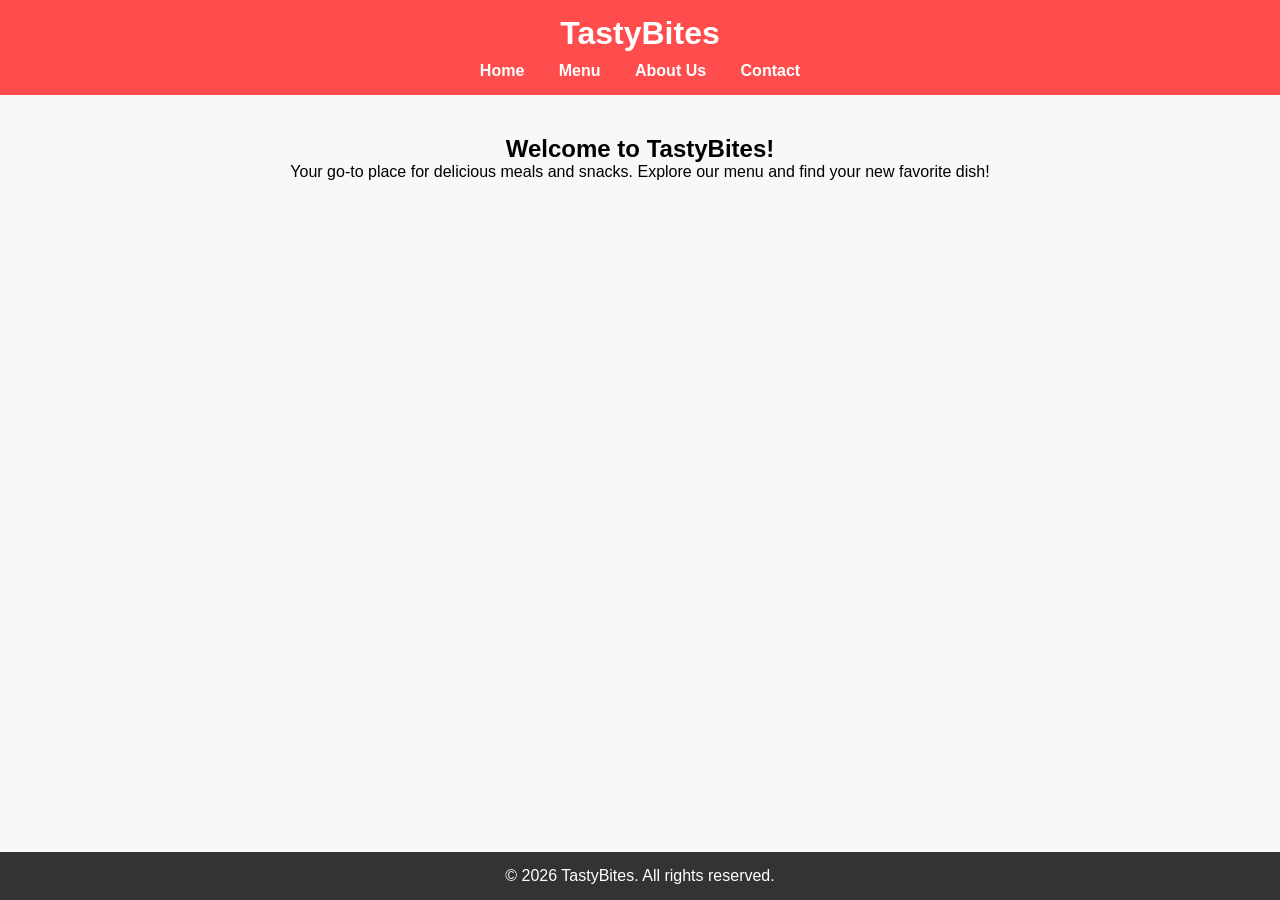
<file: index.html>
<!DOCTYPE html>
<html lang="en">
<head>
    <meta charset="UTF-8">
    <meta name="viewport" content="width=device-width, initial-scale=1.0">
    <title>TastyBites</title>
    <link rel="stylesheet" href="./css/style.css">
</head>
<body>
    <header>
        <h1>TastyBites</h1>
        <nav>
            <ul>
                <li><a href="index.html">Home</a></li>
                <li><a href="menu.html">Menu</a></li>
                <li><a href="about.html">About Us</a></li>
                <li><a href="contact.html">Contact</a></li>
            </ul>
        </nav>
    </header>

    <section id="home">
        <h2>Welcome to TastyBites!</h2>
        <p>Your go-to place for delicious meals and snacks. Explore our menu and find your new favorite dish!</p>
    </section>

    <footer>
        <p>&copy; 2026 TastyBites. All rights reserved.</p>
    </footer>
</body>
</html>
</file>
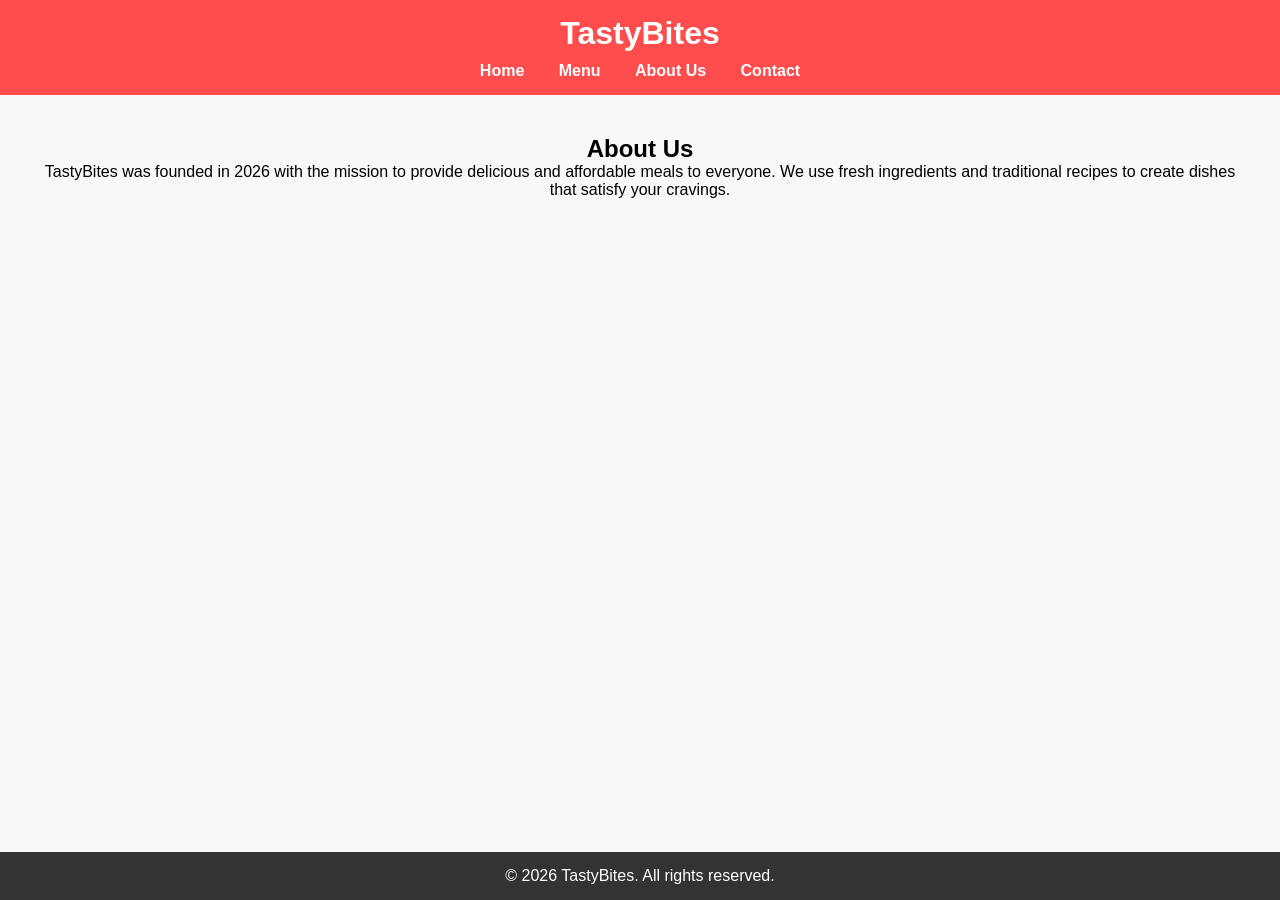
<file: about.html>
<!DOCTYPE html>
<html lang="en">
<head>
    <meta charset="UTF-8">
    <meta name="viewport" content="width=device-width, initial-scale=1.0">
    <title>About Us</title>
    <link rel="stylesheet" href="./css/style.css">
</head>
<body>
    <header>
        <h1>TastyBites</h1>
        <nav>
            <ul>
                <li><a href="index.html">Home</a></li>
                <li><a href="menu.html">Menu</a></li>
                <li><a href="about.html">About Us</a></li>
                <li><a href="contact.html">Contact</a></li>
            </ul>
        </nav>
    </header>

    <section id="about">
        <h2>About Us</h2>
        <p>TastyBites was founded in 2026 with the mission to provide delicious and affordable meals to everyone. We use fresh ingredients and traditional recipes to create dishes that satisfy your cravings.</p>
    </section>

    <footer>
        <p>&copy; 2026 TastyBites. All rights reserved.</p>
    </footer>
</body>
</html>
</file>
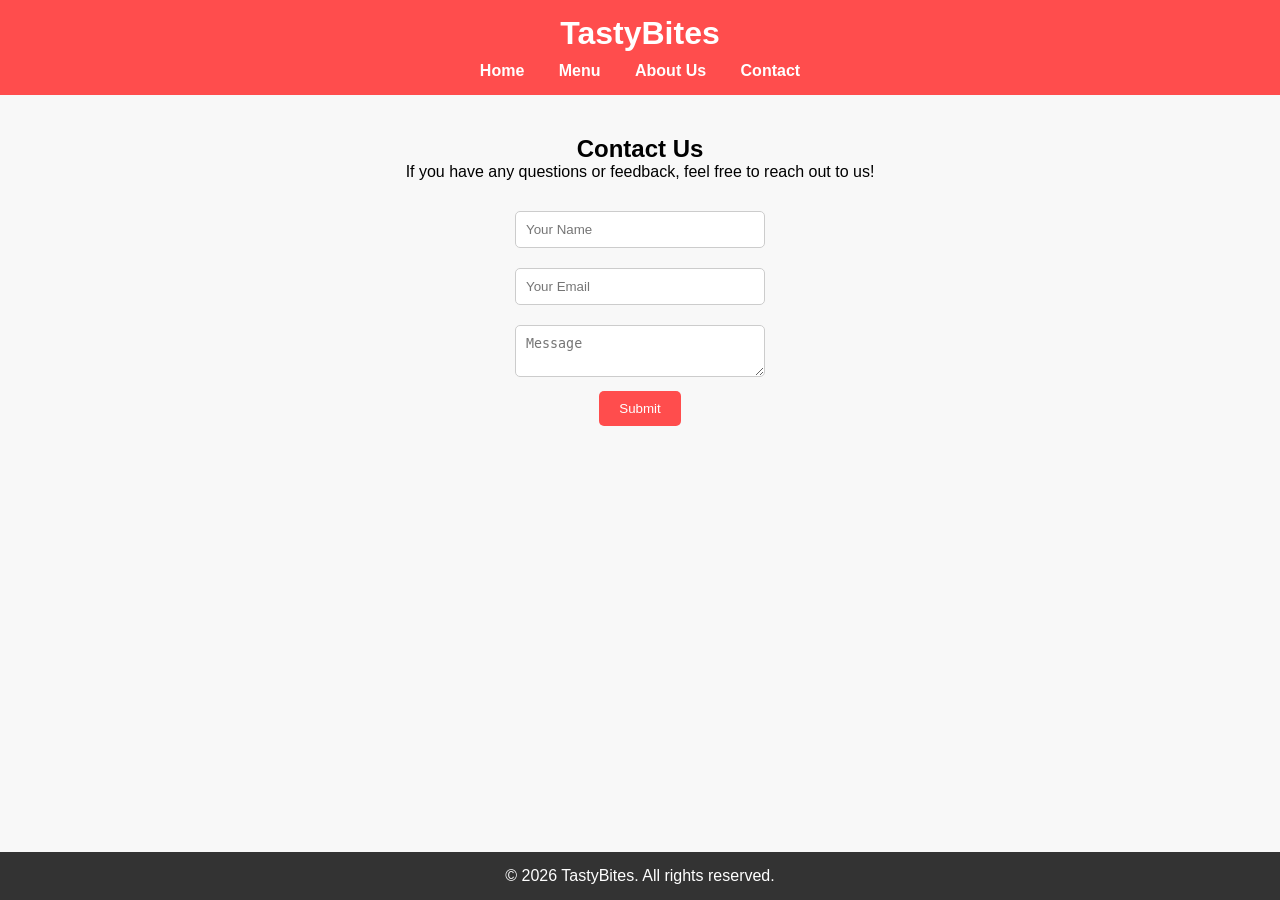
<file: contact.html>
<!DOCTYPE html>
<html lang="en">

<head>
    <meta charset="UTF-8">
    <meta name="viewport" content="width=device-width, initial-scale=1.0">
    <title>Contact Us</title>
    <link rel="stylesheet" href="./css/style.css">
</head>

<body>
    <header>
        <h1>TastyBites</h1>
        <nav>
            <ul>
                <li><a href="index.html">Home</a></li>
                <li><a href="menu.html">Menu</a></li>
                <li><a href="about.html">About Us</a></li>
                <li><a href="contact.html">Contact</a></li>
            </ul>
        </nav>
    </header>

    <section id="contact">
        <h2>Contact Us</h2>
        <p>If you have any questions or feedback, feel free to reach out to us!</p>
        <form>
            <input type="text" placeholder="Your Name"><br>
            <input type="email" placeholder="Your Email"><br>
            <textarea placeholder="Message"></textarea><br>
            <button>Submit</button>
        </form>


    </section>

    <footer>
        <p>&copy; 2026 TastyBites. All rights reserved.</p>
    </footer>

</body>

</html>
</file>
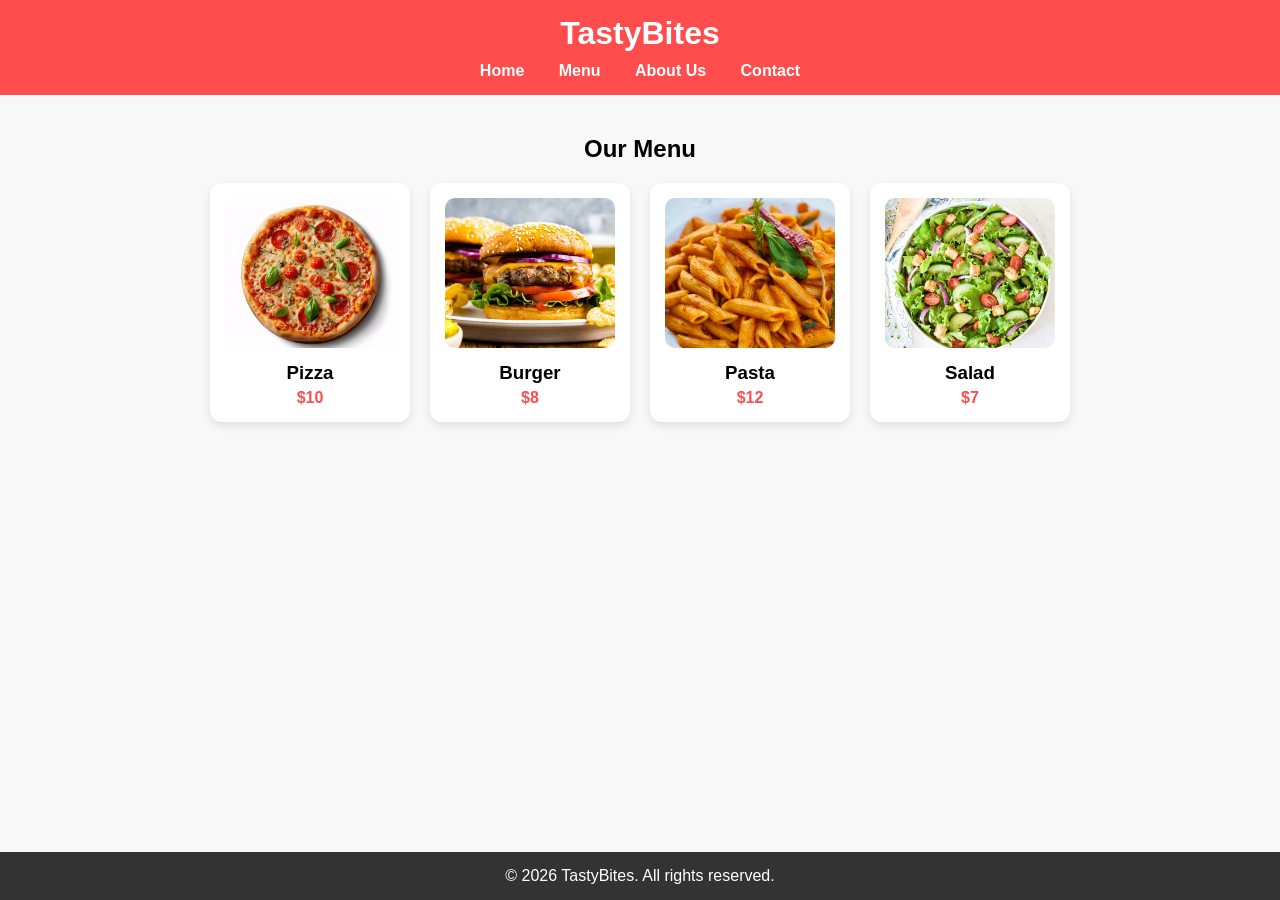
<file: menu.html>
<!DOCTYPE html>
<html lang="en">
<head>
    <meta charset="UTF-8">
    <meta name="viewport" content="width=device-width, initial-scale=1.0">
    <title>Menu</title>
    <link rel="stylesheet" href="./css/style.css">
</head>
<body>
    <header>
        <h1>TastyBites</h1>
        <nav>
            <ul>
                <li><a href="index.html">Home</a></li>
                <li><a href="menu.html">Menu</a></li>
                <li><a href="about.html">About Us</a></li>
                <li><a href="contact.html">Contact</a></li>
            </ul>
        </nav>
    </header>

  <section id="menu">
    <h2>Our Menu</h2>

    <div class="menu-container">

        <div class="menu-item">
            <img src="./images/pizza.jpg" alt="Pizza">
            <h3>Pizza</h3>
            <p>$10</p>
        </div>

        <div class="menu-item">
            <img src="./images/burger.jpg" alt="Burger">
            <h3>Burger</h3>
            <p>$8</p>
        </div>

        <div class="menu-item">
            <img src="./images/pasta.jpg" alt="Pasta">
            <h3>Pasta</h3>
            <p>$12</p>
        </div>

        <div class="menu-item">
            <img src="./images/salad.jpg" alt="Salad">
            <h3>Salad</h3>
            <p>$7</p>
        </div>

    </div>
</section>

    <footer>
        <p>&copy; 2026 TastyBites. All rights reserved.</p>
    </footer>
</body>
</html>
</file>
<file: css/style.css>
/* Reset */
* {
    margin: 0;
    padding: 0;
    box-sizing: border-box;
}

/* Body */
body {
    font-family: Arial, sans-serif;
    background-color: #f8f8f8;
}

/* Header */
header {
    background-color: #ff4d4d;
    color: white;
    padding: 15px 0;
    text-align: center;
}

/* Navigation */
nav ul {
    list-style: none;
    margin-top: 10px;
}

nav ul li {
    display: inline;
    margin: 0 15px;
}

nav ul li a {
    color: white;
    text-decoration: none;
    font-weight: bold;
}

/* Hover Effect */
nav ul li a:hover {
    text-decoration: underline;
}

/* Sections */
section {
    padding: 40px;
    text-align: center;
}

/* Menu Section */
#menu {
    text-align: center;
    padding: 40px;
}

/* Container */
.menu-container {
    display: flex;
    justify-content: center;
    flex-wrap: wrap;
    gap: 20px;
    margin-top: 20px;
}

/* Card */
.menu-item {
    background: white;
    width: 200px;
    padding: 15px;
    border-radius: 12px;
    text-align: center;
    box-shadow: 0 4px 10px rgba(0,0,0,0.1);
    transition: 0.3s;
}

/* Hover Effect */
.menu-item:hover {
    transform: translateY(-5px);
}

/* Image */
.menu-item img {
    width: 100%;
    height: 150px;
    object-fit: cover;
    border-radius: 10px;
}

/* Title */
.menu-item h3 {
    margin: 10px 0 5px;
}

/* Price */
.menu-item p {
    color: #ff4d4d;
    font-weight: bold;
}

/* Form */
form {
    margin-top: 20px;
}

input, textarea {
    width: 250px;
    padding: 10px;
    margin: 10px 0;
    border: 1px solid #ccc;
    border-radius: 5px;
}

/* Button */
button {
    background-color: #ff4d4d;
    color: white;
    padding: 10px 20px;
    border: none;
    border-radius: 5px;
    cursor: pointer;
}

/* Button Hover */
button:hover {
    background-color: #e60000;
}

/* Footer */
footer {
    background-color: #333;
    color: white;
    text-align: center;
    padding: 15px;
    position: fixed;
    width: 100%;
    bottom: 0;
}
</file>
